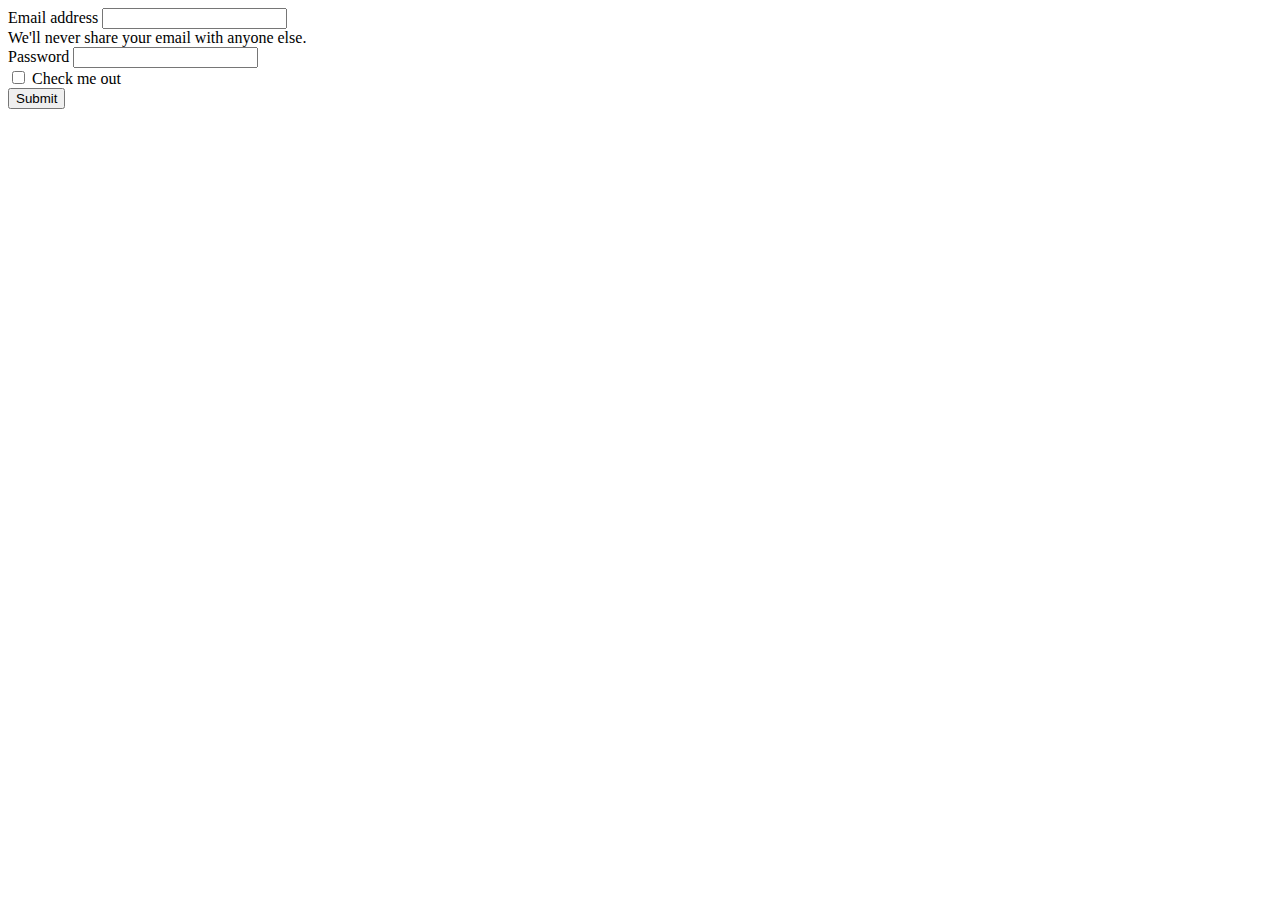
<file: form/index.html>
<!doctype html>
<html lang="en">

<head>
    <meta charset="utf-8">
    <meta name="viewport" content="width=device-width, initial-scale=1">
    <title>Regester-form</title>
    <link href="https://cdn.jsdelivr.net/npm/bootstrap@5.2.0/dist/css/bootstrap.min.css" rel="stylesheet"
        integrity="sha384-gH2yIJqKdNHPEq0n4Mqa/HGKIhSkIHeL5AyhkYV8i59U5AR6csBvApHHNl/vI1Bx" crossorigin="anonymous">
</head>

<body>

    <form>
        <div class="mb-3">
            <label for="exampleInputEmail1" class="form-label">Email address</label>
            <input type="email" class="form-control" id="exampleInputEmail1" aria-describedby="emailHelp">
            <div id="emailHelp" class="form-text">We'll never share your email with anyone else.</div>
        </div>
        <div class="mb-3">
            <label for="exampleInputPassword1" class="form-label">Password</label>
            <input type="password" class="form-control" id="exampleInputPassword1">
        </div>
        <div class="mb-3 form-check">
            <input type="checkbox" class="form-check-input" id="exampleCheck1">
            <label class="form-check-label" for="exampleCheck1">Check me out</label>
        </div>
        <button type="submit" class="btn btn-primary">Submit</button>
    </form>

    <script src="https://cdn.jsdelivr.net/npm/bootstrap@5.2.0/dist/js/bootstrap.bundle.min.js"
        integrity="sha384-A3rJD856KowSb7dwlZdYEkO39Gagi7vIsF0jrRAoQmDKKtQBHUuLZ9AsSv4jD4Xa"
        crossorigin="anonymous"></script>
</body>

</html>
</file>
